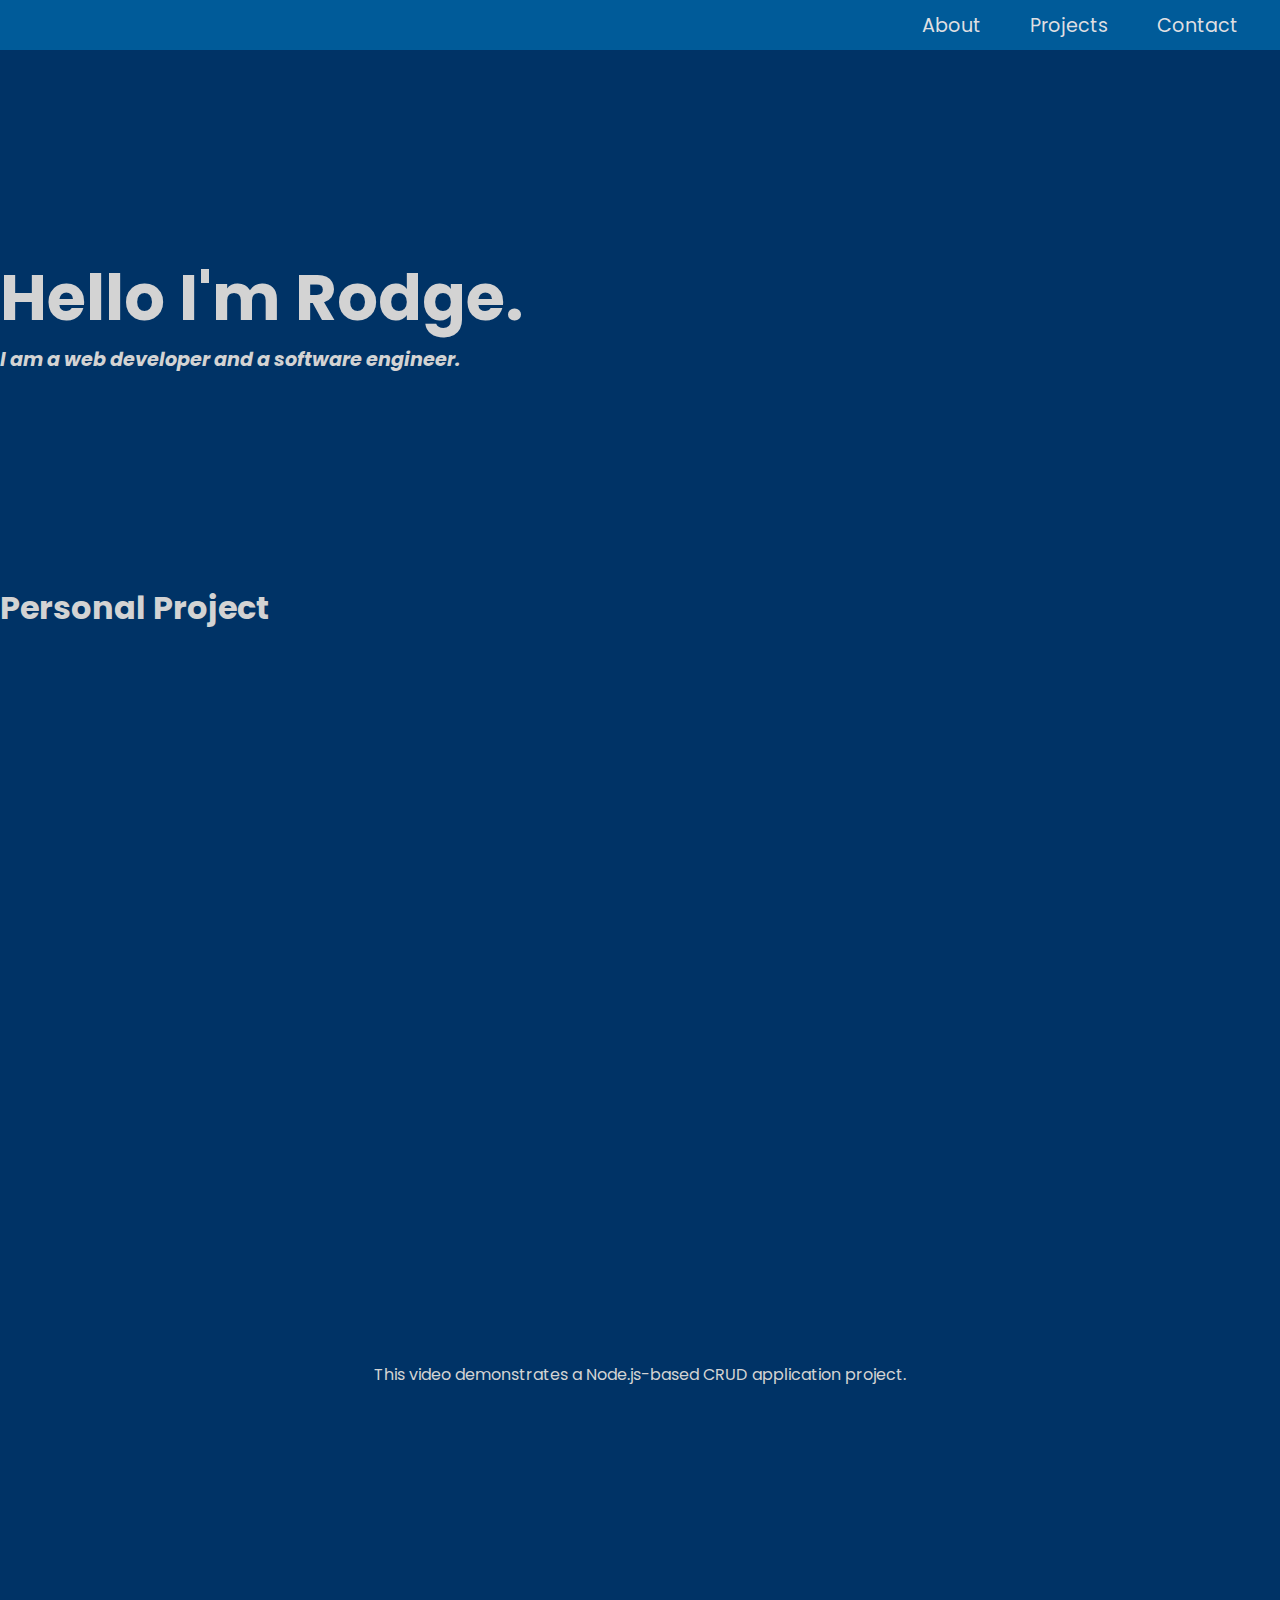
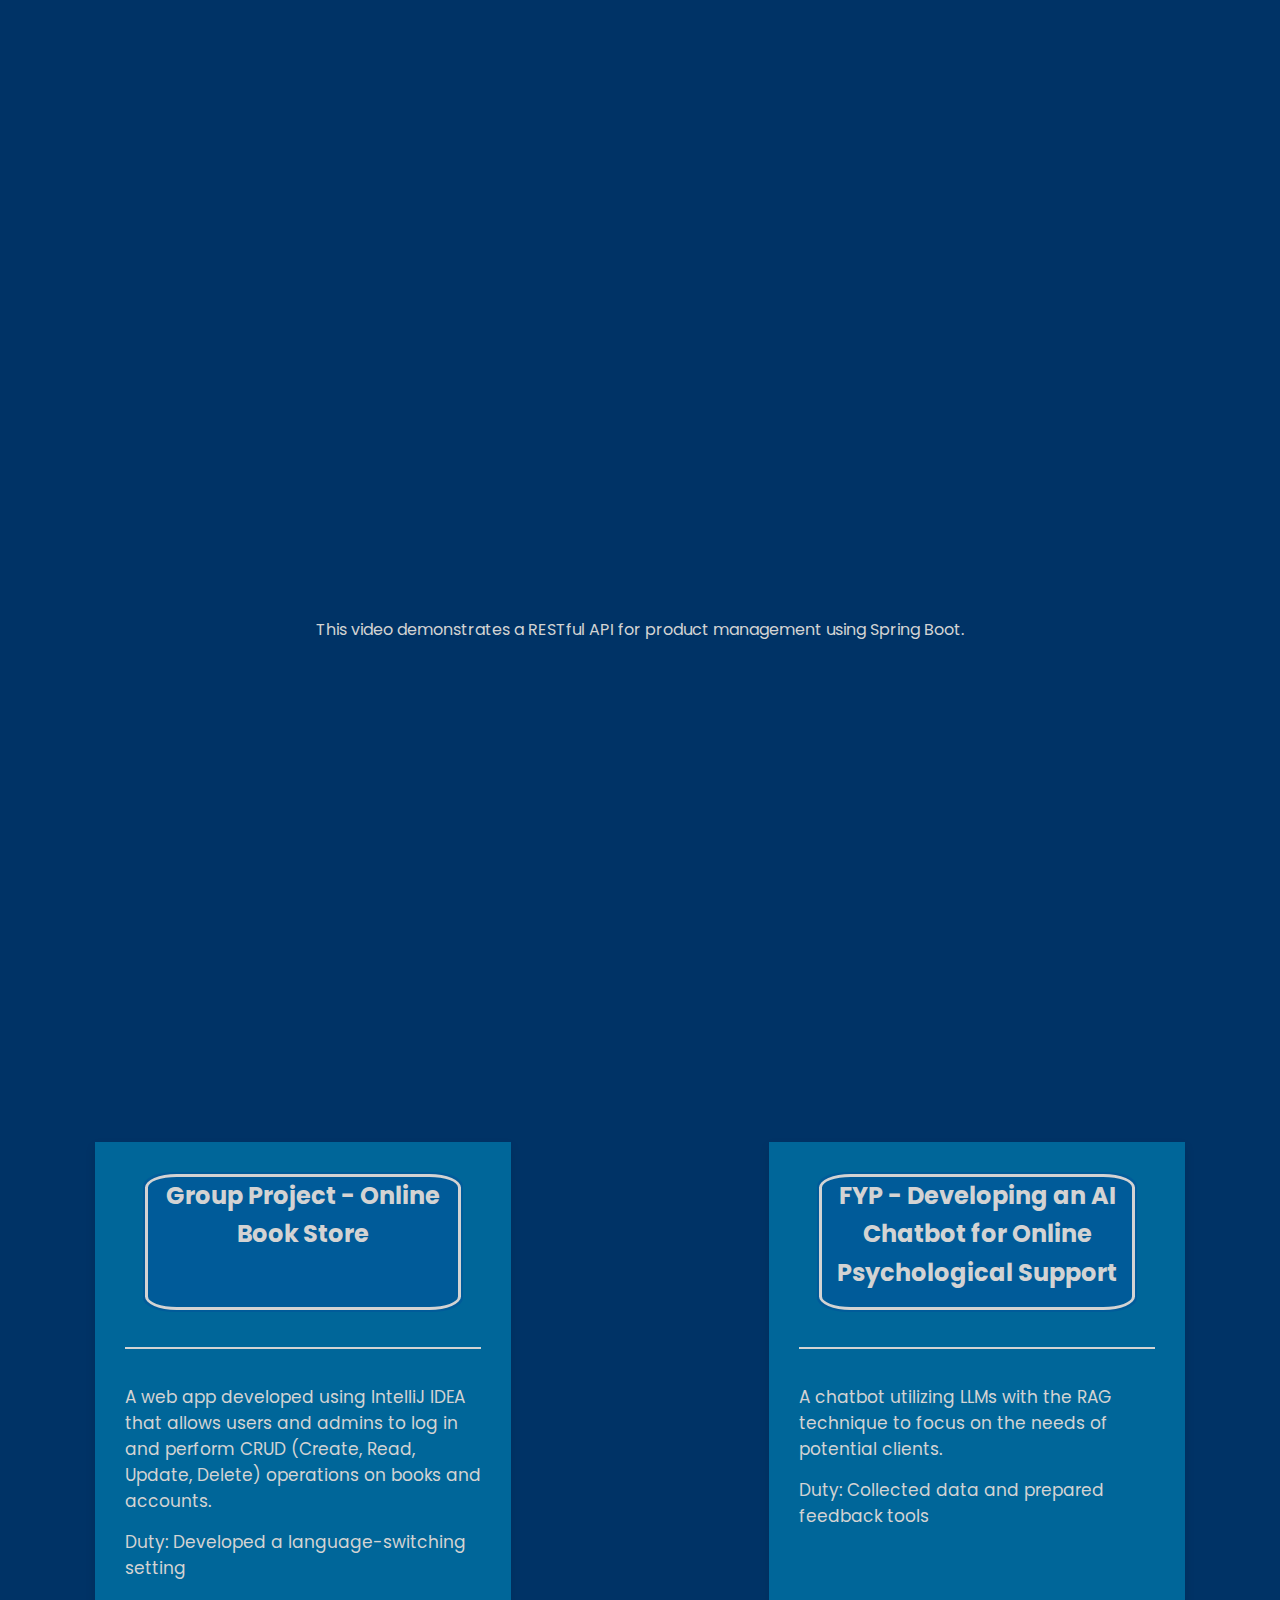
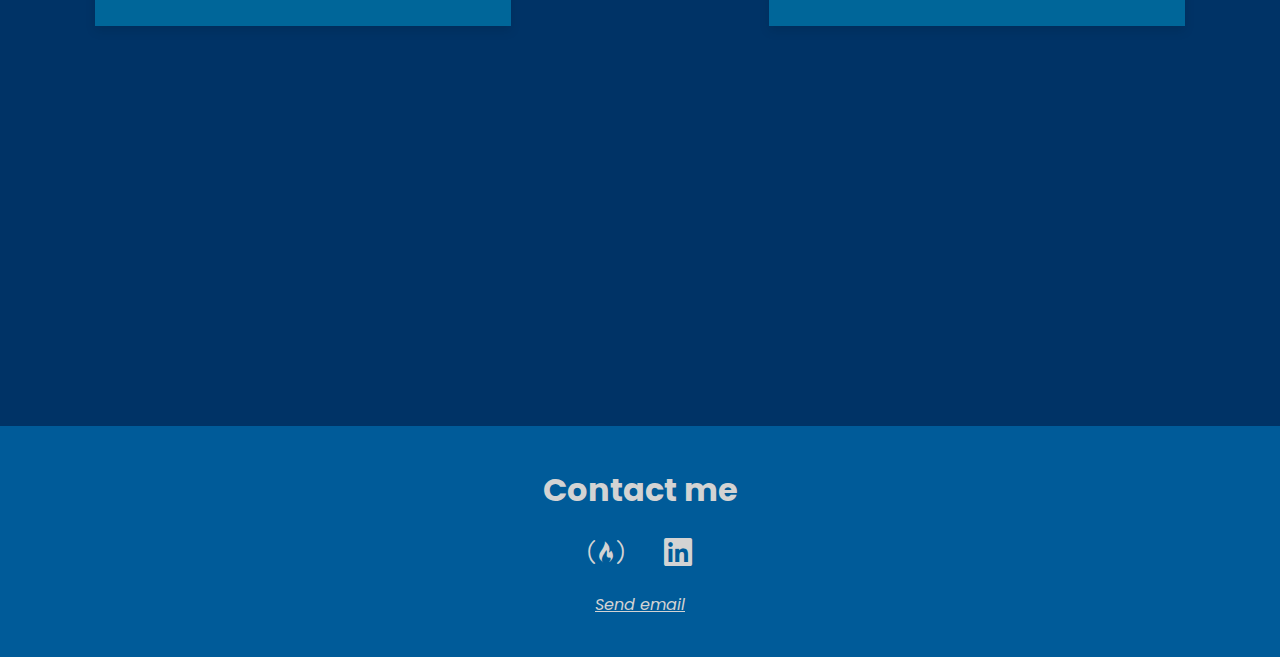
<file: index.html>
<!DOCTYPE html>
<html lang="en">
    <head>
      <meta charset="utf-8" />
      <meta name="viewport" content="width=device-width, initial-scale=1.0" />
      <meta name="description"
        content="Rodge Law - Web Developer and Software Engineer. Explore my portfolio, projects, skills, and experiences in web development, design, and creative problem-solving. Discover how I can help bring your ideas to life!" />
      <meta name="keywords" content="Rodge Law, web developer, software engineer, portfolio, projects, web development, creative problem-solving" />
      <script type="application/ld+json">
        {
          "@context": "https://schema.org",
          "@type": "Person",
          "name": "Rodge Law",
          "url": "https://rodgelaw.com/",
          "sameAs": [
            "https://www.linkedin.com/in/yuen-kat-law-910211344",
            "https://www.freecodecamp.org/RodgeLaw"
          ],
          "jobTitle": "Web Developer and Software Engineer",
          "description": "Rodge Law - Web Developer and Software Engineer. Explore my portfolio, projects, skills, and experiences in web development, design, and creative problem-solving."
        }
      </script>
      <title>Rodge Law</title>
      <link rel="stylesheet" href="./css/styles.css" />
      <link rel="stylesheet" href="./css/products-styles.css" />
      <link rel="stylesheet" href="https://fonts.googleapis.com/css?family=Anton%7CBaskervville%7CRaleway&display=swap" />
      <link rel="stylesheet" href="https://use.fontawesome.com/releases/v5.8.2/css/all.css" />
      <!--https://rodgelaw.github.io/personal-website/-->
    </head>
    
    <body>
      <header>
        <div></div>
        <nav>
          <ul>
            <li><a href="#about">About</a></li>
            <li><a href="#projects">Projects</a></li>
            <li><a href="#contact">Contact</a></li>
          </ul>
        </nav>
      </header>
      <main>
        <section id="about">
          <div class="welcome">
            <h2 id="intro-myname">Hello I'm Rodge.</h2>
            <h3 id="brief-intro">I am a web developer and a software engineer.</h3>
          </div>
        </section>
        <section id="projects">
          <div class="personal">
            <h2 class="personal-project-title">Personal Project</h2>
            <div class="video-container">
              <iframe id="video" src="https://www.youtube.com/embed/RSBs0vz3ALk"
                      title="YouTube video player" frameborder="0" allowfullscreen>
              </iframe>
            </div>
            <figcaption>This video demonstrates a Node.js-based CRUD application project.</figcaption>
            <div class="video-container">
              <iframe id="video" src="https://www.youtube.com/embed/j7gj6aFZAC8"
                      title="YouTube video player" frameborder="0" allowfullscreen>
              </iframe>
            </div>
            <figcaption>This video demonstrates a RESTful API for product management using Spring Boot.</figcaption>
          </div>
          <div class="wrapper">
            <!-- first project -->
            <div class="table first-project">
              <div class="name-section">
                <div class="name-area">
                  <div class="inner-area">
                    <span class="name-text"><h2>Group Project - Online Book Store</h2></span>
                  </div>
                </div>
              </div>
              <div class="line"></div>
              <ul class="features">
                <li>
                  <span class="detail">
                    A web app developed using IntelliJ IDEA that allows users and admins to log in and perform CRUD (Create, Read, Update, Delete) operations on books and accounts.
                  </span>
                </li>
                <li>
                  <span class="detail">Duty:	Developed a language-switching setting</span>
                </li>
              </ul>
            </div>
            <!-- second project -->
            <div class="table second-project">
              <div class="name-section">
                <div class="name-area">
                  <div class="inner-area">
                    <span class="name-text"><h2>FYP - Developing an AI Chatbot for Online Psychological Support</h2></span>
                  </div>
                </div>
              </div>
              <div class="line"></div>
              <ul class="features">
                <li>
                  <span class="detail">
                    A chatbot utilizing LLMs with the RAG technique to focus on the needs of potential clients.
                  </span>
                </li>
                <li>
                  <span class="detail">Duty: Collected data and prepared feedback tools</span>
                </li>
              </ul>
            </div>
          </div>
        </section>
      </main>
      <footer>
        <section id="contact">
          <h2 class="footer-title">Contact me</h2>
          <div class="social-icons">
            <a id="profile-link" href="https://www.freecodecamp.org/RodgeLaw" target="_blank">
              <i class="fab fa-free-code-camp"></i>
            </a>
            <a id="linkedin-link" href="https://www.linkedin.com/in/yuen-kat-law-910211344" target="_blank">
              <!-- fa-brands cannot be seen -->
              <i class="fab fa-linkedin"></i>
            </a>
          </div>
          <address>
            <p><a href="mailto:rodgelyk@gmail.com">Send email</a></p>
          </address>
        </section>
      </footer>
    </body>
</html>
</file>
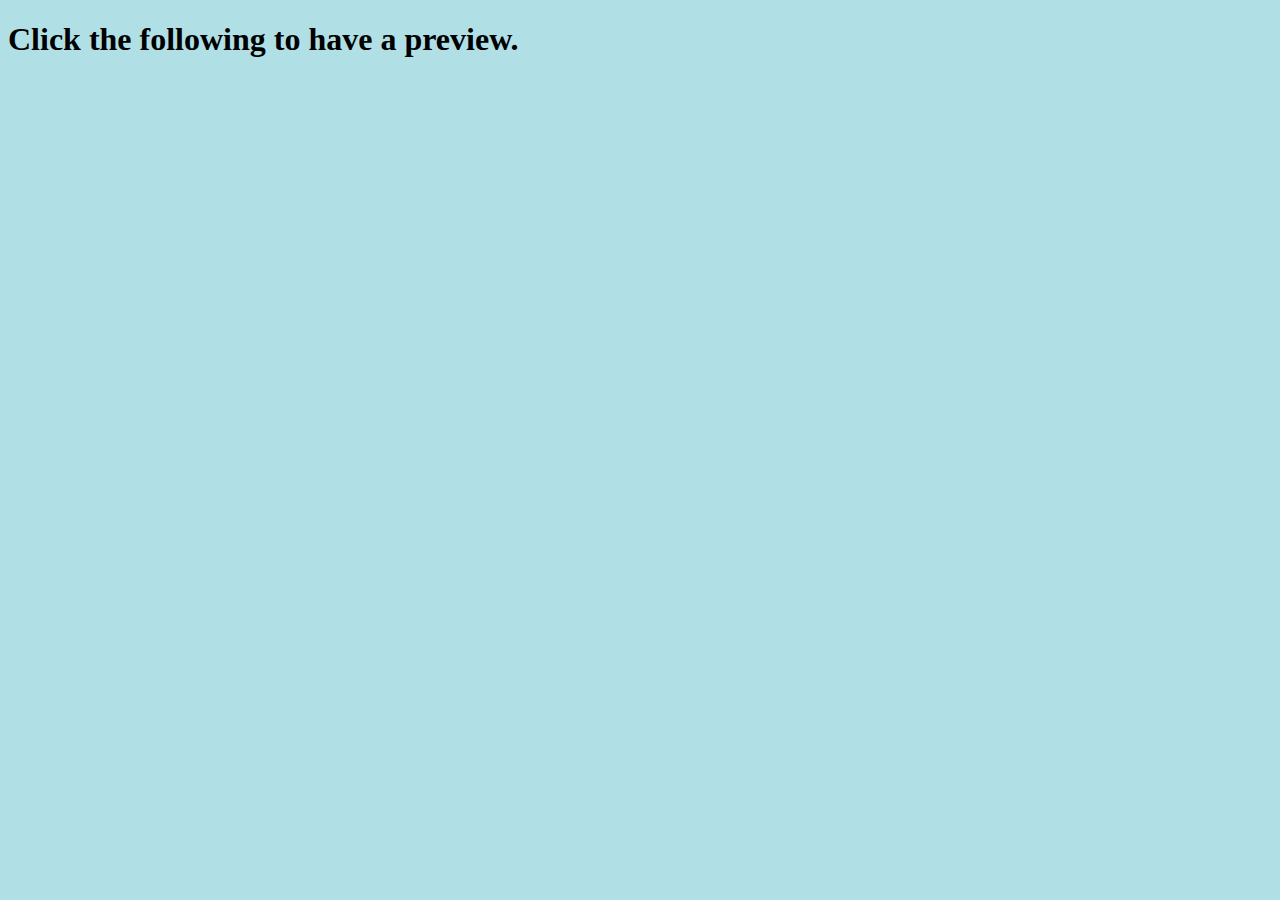
<file: demo_iframe.html>
<!DOCTYPE html>
<html lang="en">
    <head>
        <meta charset="utf-8"/>
        <meta name="viewport" content="width=device-width, initial-scale=1.0" />
        <title>demo_iframe</title>
        <style>
            body {background-color: powderblue;}
            
        </style>
    </head>
    <body>
        <h1>Click the following to have a preview.</h1>
    </body>
</html>
</file>
<file: css/styles.css>
:root {
    --main-color: #003366;
    --secondary-color: #005B99;
    --text-color: #D3D3D3;
    --footer-color: #005B99;
    --card-bgcolor: #006699;
    --card-bordercolor: #003366;
    --box-color: #005B99;
    --icon-color: #D3D3D3;
    --link-color: #87CEEB;
}
@media (prefers-reduced-motion: no-preference) {
    * {
        scroll-behavior: smooth;
    }
}

*{
    margin: 0;
    padding: 0;
    box-sizing: border-box;
    font-family: 'Poppins', sans-serif;
}

body {
    background: var(--main-color);
    font-family: Helvetica;
}

header {
    width: 100%;
    height: 50px;
    background-color: var(--secondary-color);
    display: flex;
    justify-content: space-between;
    align-items: center;
    position: fixed;
    top: 0;
    left: 0;
    z-index: 9999;
}

nav {
    width: 70%;
    max-width: 400px;
    height: 50px;
}

nav>ul {
    display: flex;
    justify-content: space-evenly;
    flex-wrap: wrap;
    align-items: center;
    padding-inline-start: 0;
    margin-block: 0;
    height: 100%;
}

nav>ul>li {
    color: #dfdfe2;
    margin: 0 0.2rem;
    padding: 0.2rem;
    display: block;
    font-size: 1.2rem;
}

nav>ul>li:hover {
    background-color: #dfdfe2;
    color: #1b1b32;
    cursor: pointer;
}

li>a {
    color: inherit;
    text-decoration: none;
}

main {
    padding-top: 50px;
}

.welcome{
    width: 100%;
    margin: 0 auto 10px auto;
    padding: 200px 0;
    color: var(--text-color);
}

.welcome ::selection {
    background: lightblue;
}

#intro-myname {
    font-size: 4rem;
}

#brief-intro {
    font-size: 1.2rem;
    font-style: italic;
}

.video-container {
    position: relative;
    width: 100%;
    padding-bottom: 56.25%; /* 16:9 aspect ratio */
    height: 0;
    overflow: hidden;
}
  
.video-container iframe {
    position: absolute;
    top: 0;
    left: 0;
    width: 100%;
    height: 100%;
    border: 0;
}

figcaption {
    font-size: 1rem;
    color: var(--text-color);
    text-align: center;
    margin: 10px 0 100px;
}

footer {
    position: relative;
    left: 0;
    bottom: 0;
    width: 100%;
    background-color: var(--footer-color);
}

#contact {
    padding: 40px 0;
    display: flex;
    flex-direction: column;
    align-items: center;
}

footer ::selection {
    background: var(--box-color);
}

.personal-project-title, .footer-title {
    font-size: 2rem;
    color: var(--text-color);
}

.social-icons {
    display: flex;
    align-items: center;
    justify-content: center;
}

.social-icons > a {
    font-size: 2rem;
    margin: 10px;
    color: var(--icon-color) ;
    padding: 5px 10px; 
    border-radius: 5px; 
    transition: background-color 0.3s ease, color 0.3s ease;
} 

.social-icons > a:hover {
    background-color: var(--box-color);
    color: var(--link-color);
    cursor: pointer;
}

address> p > a{
    align-items: center;
    color: var(--text-color) ;
}

address> p > a:hover{
    background-color: #dfdfe2;
    color: #1b1b32;
    cursor: pointer;
}
</file>
<file: css/products-styles.css>
/* products-styles */

@import url('https://fonts.googleapis.com/css2?family=Poppins:wght@200;300;400;500;600;700&display=swap');

.wrapper{
  max-width: 1090px;
  width: 100%;
  margin: auto;
  display: flex;
  flex-wrap: wrap;
  justify-content: space-between;
  padding: 400px 0;
}
.wrapper .table{
  /*background: #67bafe97;*/
  background: var(--card-bgcolor);
  width: calc(40% - 20px);
  padding: 30px 30px;
  position: relative;
  box-shadow: 0 5px 10px rgba(0,0,0,0.1);
}
.table .name-section{
  display: flex;
  justify-content: center;
}
.table .name-area{
  height: 140px;
  width: 320px;
  border-radius: 10%;
  padding: 2px;
}
.name-area .inner-area{
  height: 100%;
  width: 100%;
  border-radius: 10%;
  border: 3px solid var(--text-color);
  line-height: 1.6;
  text-align: center;
  color: var(--text-color);
  position: relative;
}

.name-area .inner-area .name-text{
  font-size: 16px;
  font-weight: 500;
  
}
.table .line{
  width: 100%;
  height: 2px;
  margin: 35px 0;
  position: relative;
}
.table .line::before{
  position: absolute;
  top: 50%;
  left: 50%;
  font-size: 25px;
  font-weight: 500;
  background: #ffffff;
  padding: 0 15px;
  transform: translate(-50%, -50%);
}
.table .features li{
  margin-bottom: 15px;
  list-style: none;
  display: flex;
  justify-content: space-between;
}
.features li .detail{
  font-size: 17px;
  font-weight: 400;
  color: var(--text-color);
}

.first-project ::selection,
.first-project .name-area,
.first-project .inner-area{
  background: var(--box-color);
}

.second-project ::selection,
.second-project .name-area,
.second-project .inner-area{
  background: var(--box-color);
}

.line{
  background: var(--text-color);
}

@media (max-width: 1020px) {
  .wrapper .table{
    width: calc(50% - 20px);
    margin-bottom: 40px;
}
  
}
@media (max-width: 698px) {
  .wrapper .table{
    width: 100%;
}
  
}
::selection{
  color: #fff;
}
</file>
